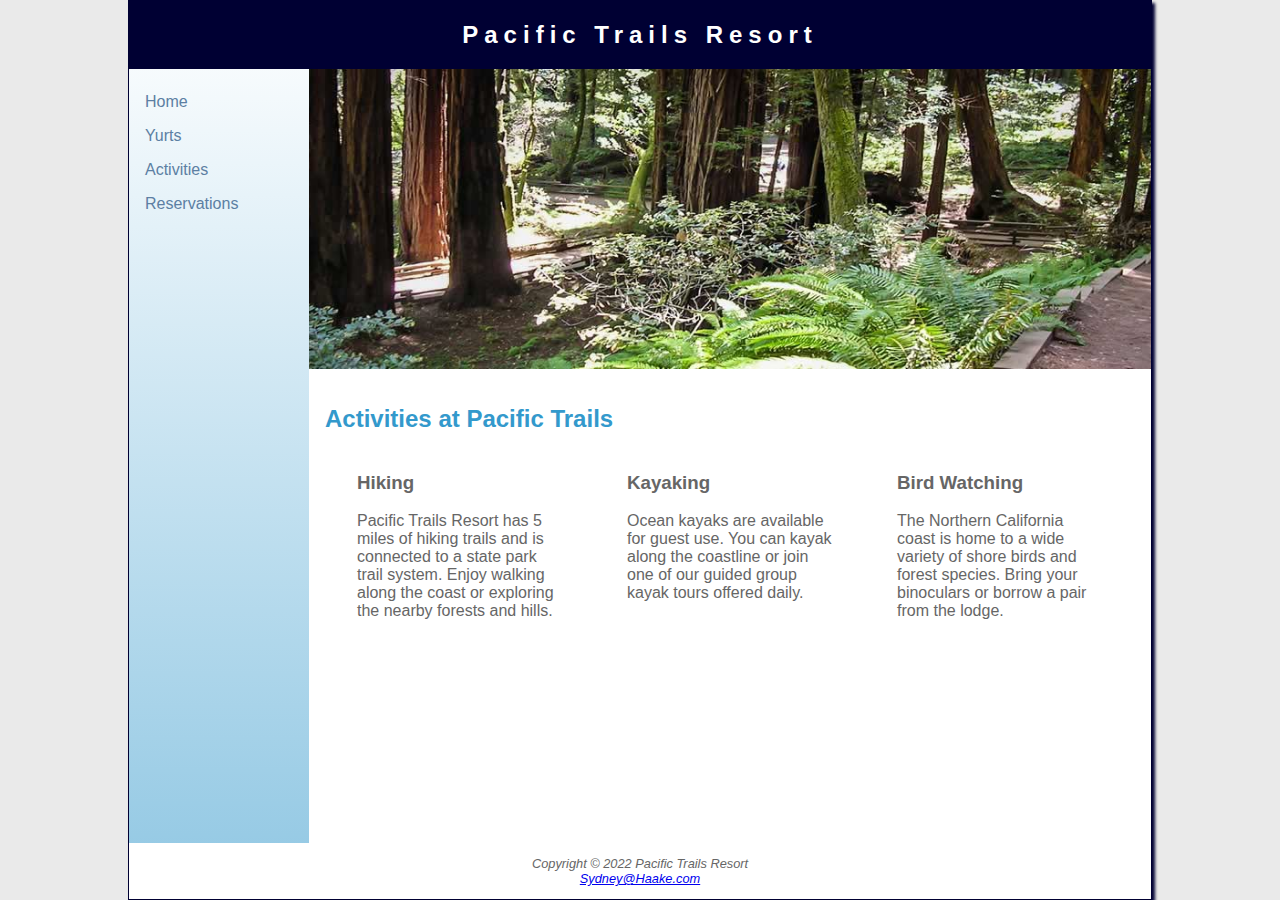
<file: activities.html>
<!DOCTYPE html>
<html lang="en">
  <head>
    <link rel="stylesheet" href="pacific.css">
    <title>Pacific Trails Resort :: Activites</title>
    <meta charset="UTF-8">
    <meta name="viewport" content="width=device-width, initial-scale=1.0">
    <meta name="description" content="Pacific Trails Resort offers coastal lodging, luxury yurts, outdoor adventures, and scenic activities along Californias northern coast.">
  </head>
  <body>
    <div id="wrapper">
      <header>
        <h1><a href="index.html">Pacific Trails Resort</a></h1>
      </header>
    <nav>
      <ul>
        <li><a href="index.html">Home</a></li>
        <li><a href="yurts.html">Yurts</a></li>
        <li><a href="activities.html">Activities</a></li>
        <li><a href="reservations.html">Reservations</a></li>
      </ul>
    </nav>
        <div class="hero" id="trailhero"></div>
      <main>
        <h2>Activities at Pacific Trails</h2>
        <div class="flow">
          <section>
            <h3>Hiking</h3>
            <p>Pacific Trails Resort has 5 miles of hiking trails and is connected to a state park trail system. Enjoy walking along the coast or exploring the nearby forests and hills.</p>
          </section>
          <section>
            <h3>Kayaking</h3>
            <p>Ocean kayaks are available for guest use. You can kayak along the coastline or join one of our guided group kayak tours offered daily.</p>
          </section>
          <section>
            <h3>Bird Watching</h3>
            <p>The Northern California coast is home to a wide variety of shore birds and forest species. Bring your binoculars or borrow a pair from the lodge.</p>
          </section>
        </div>
      </main>
      <footer>
          Copyright © 2022 Pacific Trails Resort<br>
          <a href="mailto:sydney@haake.com">Sydney@Haake.com</a>
      </footer>
    </div>
  </body>
</html>
</file>
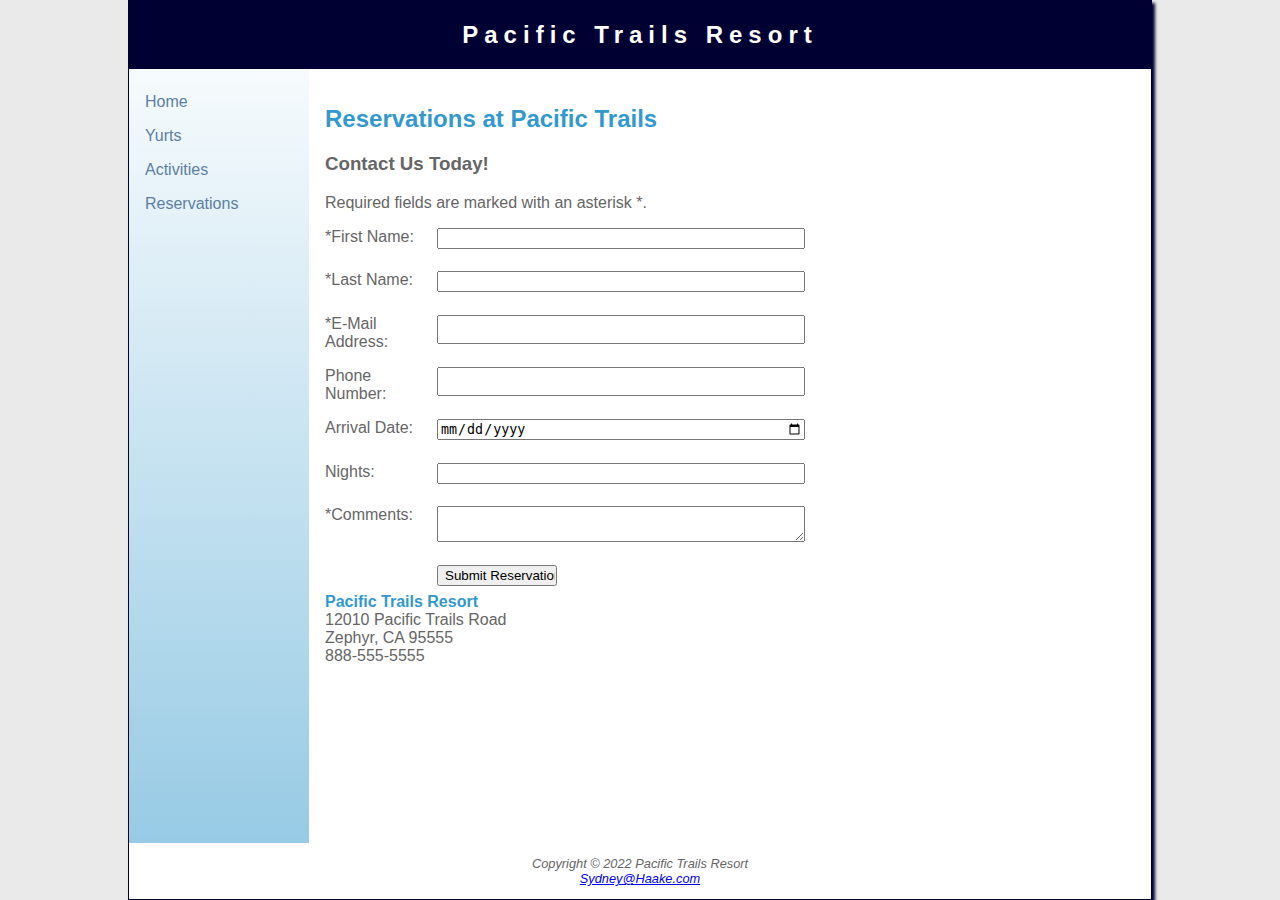
<file: reservations.html>
<!DOCTYPE html>
<html lang="en">
  <head>
    <link rel="stylesheet" href="pacific.css">
    <title>Pacific Trails Resort :: Reservations</title>
    <meta charset="UTF-8">
    <meta name="viewport" content="width=device-width, initial-scale=1.0">
    <meta name="description" content="Pacific Trails Resort offers coastal lodging, luxury yurts, outdoor adventures, and scenic activities along Californias northern coast.">
  </head>
  <body>
    <div id="wrapper">
      <header>
        <h1><a href="index.html">Pacific Trails Resort</a></h1>
      </header>
    <nav>
      <ul>
        <li><a href="index.html">Home</a></li>
        <li><a href="yurts.html">Yurts</a></li>
        <li><a href="activities.html">Activities</a></li>
        <li><a href="reservations.html">Reservations</a></li>
      </ul>
    </nav>
      <main>
        <h2>Reservations at Pacific Trails</h2>
        <h3>Contact Us Today!</h3>
        <p>Required fields are marked with an asterisk *.</p>
      <form method="post" action="https://webdevbasics.net/scripts/pacific.php">
        <label for="myFName">*First Name:</label>
        <input type="text" id="myFName" name="myFName" required>

        <label for="myLName">*Last Name:</label>
        <input type="text" id="myLName" name="myLName" required>

        <label for="myEmail">*E-Mail Address:</label>
        <input type="email" id="myEmail" name="myEmail" required>

        <label for="myPhone">Phone Number:</label>
        <input type="tel" id="myPhone" name="myPhone" maxlength="12">

        <label for="myDate">Arrival Date:</label>
        <input type="date" id="myDate" name="myDate">

        <label for="myNights">Nights:</label>
        <input type="number" id="myNights" name="myNights" min="1" max="14">

        <label for="myComments">*Comments:</label>
        <textarea id="myComments" name="myComments" rows="2" cols="30" required></textarea>

        <input type="submit" value="Submit Reservation">
      </form>
        <div id="contact">
          <span class="resort">Pacific Trails Resort</span><br>
          12010 Pacific Trails Road<br>
          Zephyr, CA 95555<br>
          888-555-5555
        </div>
      </main>
      <footer>
        Copyright © 2022 Pacific Trails Resort<br>
        <a href="mailto:sydney@haake.com">Sydney@Haake.com</a>
      </footer>
    </div>
  </body>
</html>
</file>
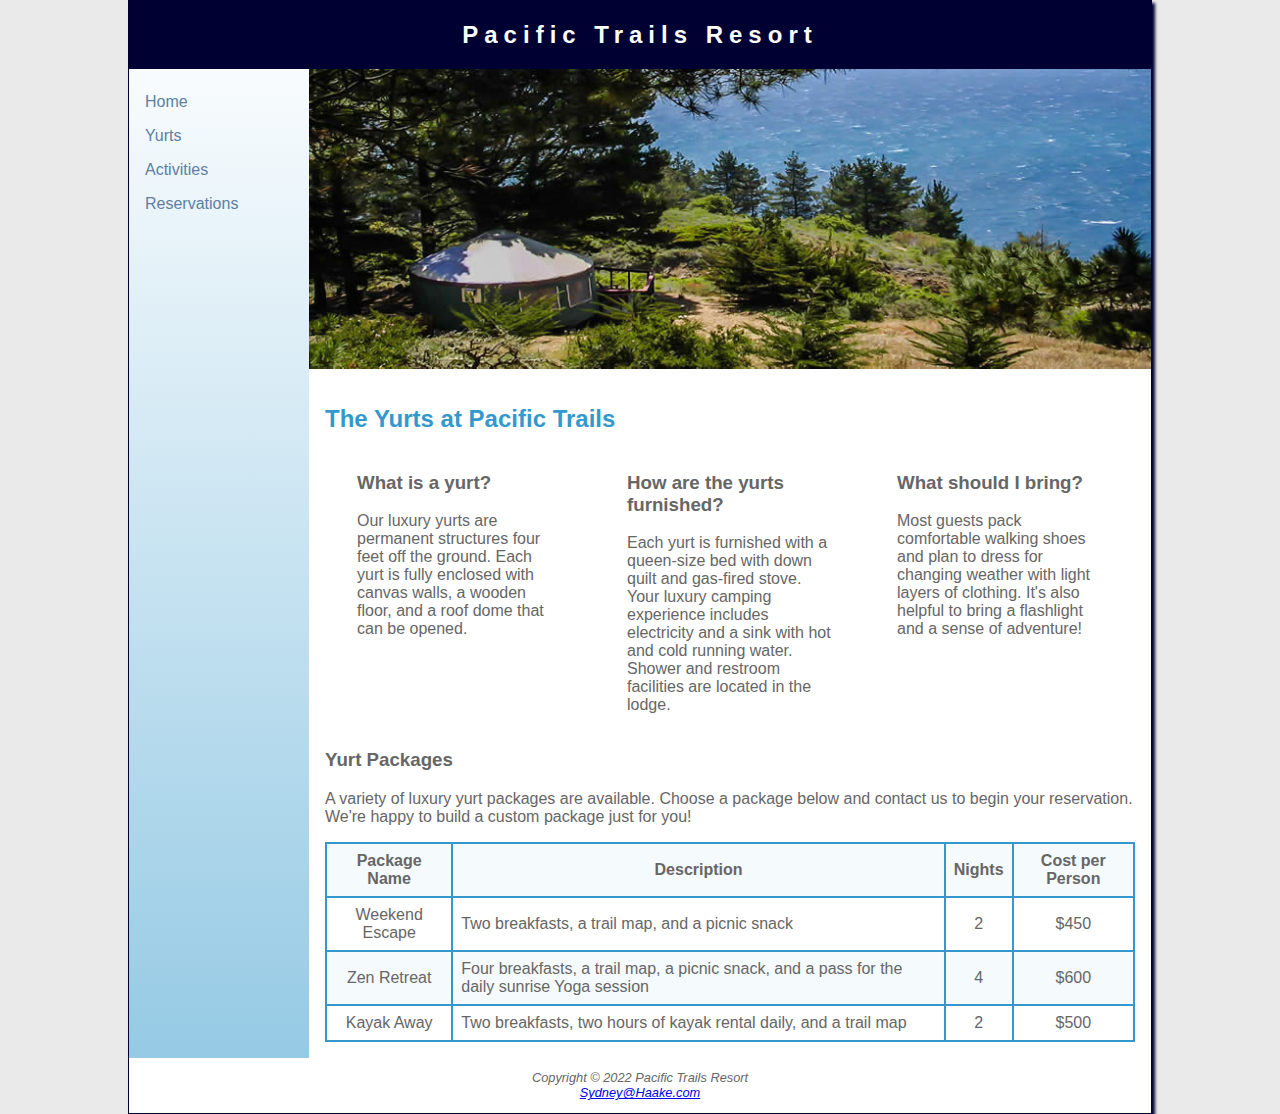
<file: yurts.html>
<!DOCTYPE html>
<html lang="en">
  <head>
    <link rel="stylesheet" href="pacific.css">
    <title>Pacific Trails Resort :: Yurts</title>
    <meta charset="UTF-8">
    <meta name="viewport" content="width=device-width, initial-scale=1.0">
    <meta name="description" content="Pacific Trails Resort offers coastal lodging, luxury yurts, outdoor adventures, and scenic activities along Californias northern coast.">
  </head>
  <body>
    <div id="wrapper">
      <header>
        <h1><a href="index.html">Pacific Trails Resort</a></h1>
      </header>
    <nav>
      <ul>
        <li><a href="index.html">Home</a></li>
        <li><a href="yurts.html">Yurts</a></li>
        <li><a href="activities.html">Activities</a></li>
        <li><a href="reservations.html">Reservations</a></li>
      </ul>
    </nav>
        <div class="hero" id="yurthero"></div>
      <main>
        <h2>The Yurts at Pacific Trails</h2>
          <div class="flow">
            <section>
              <h3>What is a yurt?</h3>
              <p>Our luxury yurts are permanent structures four feet off the ground. Each yurt is fully enclosed with canvas walls, a wooden floor, and a roof dome that can be opened.</p>
            </section>
            <section>
              <h3>How are the yurts furnished?</h3>
              <p>Each yurt is furnished with a queen-size bed with down quilt and gas-fired stove. Your luxury camping experience includes electricity and a sink with hot and cold running water. Shower and restroom facilities are located in the lodge.</p>
            </section>
            <section>
              <h3>What should I bring?</h3>
              <p>Most guests pack comfortable walking shoes and plan to dress for changing weather with light layers of clothing. It's also helpful to bring a flashlight and a sense of adventure!</p>
            </section>
          </div>
          <h3>Yurt Packages</h3>
            <p> A variety of luxury yurt packages are available. Choose a package below and contact us to begin your reservation. We're happy to build a custom package just for you!</p>
          <table>
            <tr>
              <th>Package Name</th>
              <th>Description</th>
              <th>Nights</th>
              <th>Cost per Person</th>
            </tr>
            <tr>
              <td>Weekend Escape</td>
              <td class="text">Two breakfasts, a trail map, and a picnic snack</td>
              <td>2</td>
              <td>$450</td>
            </tr>
            <tr>
              <td>Zen Retreat</td>
              <td class="text">Four breakfasts, a trail map, a picnic snack, and a pass for the daily sunrise Yoga session</td>
              <td>4</td>
              <td>$600</td>
            </tr>
            <tr>
              <td>Kayak Away</td>
              <td class="text">Two breakfasts, two hours of kayak rental daily, and a trail map</td>
              <td>2</td>
              <td>$500</td>
            </tr>
          </table>
      </main>
      <footer>
          Copyright © 2022 Pacific Trails Resort<br>
          <a href="mailto:sydney@haake.com">Sydney@Haake.com</a>
      </footer>
    </div>
  </body>
</html>
</file>
<file: pacific.css>
* {box-sizing: border-box;}
body {
  background-color: #EAEAEA;
  font-family: Verdana, Arial, sans-serif;
  color: #666666;
  margin: 0;
}
#wrapper {
  background-color: #90C7E3;
  background-image: linear-gradient(#FFFFFF, #90C7E3);
  min-height: 100vh;
}
header {
  background-color: #000033;
  text-align: center;
  padding: 0.5em 0;
}
h1 {
  letter-spacing: 0.25em;
  margin: 0;
  padding: 0.5em 0;
  font-size: 1.5em;
}
header a:link,
header a:visited {
  color: #FFFFFF;
  text-decoration: none;
}
header a:hover {
  color: #90C7E3;
}
.resort {
  color: #3399CC;
  font-weight: bold;
}
nav {
  text-align: center;
  padding: 0;
  transition: color 3s ease-out;
}
nav ul {
  list-style-type: none;
  margin: 0;
  padding: 0;
}
nav li {
  border-bottom: 1px solid #000033;
  padding: 0.5em 0;
}
nav a:link {
  color: #5C7FA3;
  text-decoration: none;
}
nav a:visited {color: #344873;}
nav a:hover {color: #A52A2A;}
.hero {
  background-size: cover;
  background-position: center;
  background-repeat: no-repeat;
  height: 300px;
}
#homehero {background-image: url(coast.jpg);}
#yurthero {background-image: url(yurt.jpg);}
#trailhero {background-image: url(trail.jpg);}
form {
  display: flex;
  flex-direction: column;
  flex-wrap: nowrap;
}
input,
textarea {margin-bottom: 0.5em;}
main {
  background-color: #FFFFFF;
  padding: 1em;
}
main h2 {color: #3399CC;}
main ul {
  list-style-type: disc;
  margin-left: 2em;
}
section {margin-bottom: 1.5em;}
footer {
  background-color: #FFFFFF;
  text-align: center;
  font-size: 0.8em;
  font-style: italic;
  padding: 1em;
  color: #666666;
}
/* Table */
table {
  border: 2px solid #3399CC;
  border-collapse: collapse;
}
th,
td {
  padding: 0.5em;
  border: 2px solid #3399CC;
  font-family: Verdana, Arial, sans-serif;
}
td {text-align: center;}
.text {text-align: left;}
tr:nth-of-type(odd) {background-color: #F5FAFC;}

video {
    float: right;
    margin: 1em;
}

/*Medium Layout*/
@media (min-width: 600px) {
  nav ul {
    display: flex;
    flex-flow: row nowrap;
    justify-content: space-around;
  }
  nav li {
    border-bottom: none;
  }
  .flow {
    display: flex;
    flex-direction: row;
  }
  section {
    flex: 1;
    margin: 0 2em;
  }
    form {
    width: 60%;
    max-width: 30em;
    display: grid;
    grid-gap: 1em;
    grid-template-columns: 6em 1fr;
  }
  input[type="submit"] {
    grid-column: 2 / 3;
    width: 9em;
  }
}

/*Large Layout*/
@media (min-width: 1024px) {
  #wrapper {
    width: 80%;
    margin: auto;
    border: 1px solid #000033;
    box-shadow: 3px 3px 3px #000033;
  }
  nav {
    text-align: left;
    padding-left: 1em;
  }
  @supports (display: grid) {
    #wrapper {
      display: grid;
      grid-template-areas:
        "header header"
        "nav hero"
        "nav main"
        "footer footer";
      grid-template-columns: 180px 1fr;
      grid-template-rows: auto auto 1fr auto;
    }
    header {grid-area: header;}
    nav {grid-area: nav;}
    .hero {grid-area: hero;}
    main {grid-area: main;}
    footer {grid-area: footer;}
    nav ul {
      flex-direction: column;
      padding-top: 1em;
    }
  }
}
</file>
